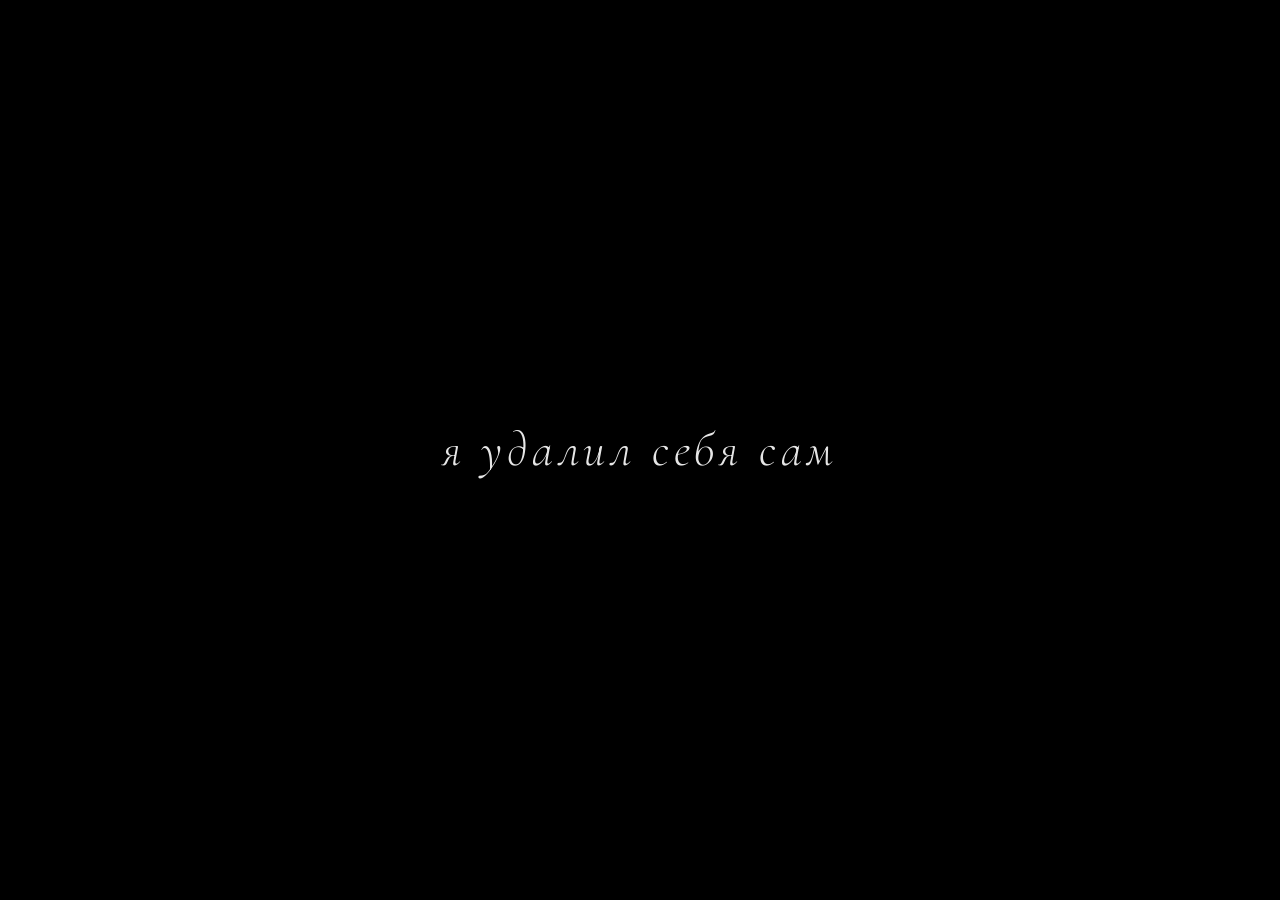
<file: index.html>
<!DOCTYPE html>
<html lang="ru">
<head>
    <meta charset="UTF-8">
    <meta name="viewport" content="width=device-width, initial-scale=1.0">
    <title>Я удалил себя сам</title>
    <!-- Подключаем изящный шрифт Cormorant Garamond -->
    <link rel="preconnect" href="https://fonts.googleapis.com">
    <link rel="preconnect" href="https://fonts.gstatic.com" crossorigin>
    <link href="https://fonts.googleapis.com/css2?family=Cormorant+Garamond:ital,wght@0,400;1,300&display=swap" rel="stylesheet">
    <style>
        * {
            margin: 0;
            padding: 0;
            box-sizing: border-box;
        }

        body {
            background-color: #000000;
            color: #ffffff;
            font-family: 'Cormorant Garamond', serif;
            display: flex;
            justify-content: center;
            align-items: center;
            min-height: 100vh;
            overflow: hidden;
        }

        h1 {
            font-size: 3rem;
            font-weight: 300;
            font-style: italic;
            letter-spacing: 0.1em;
            text-align: center;
            opacity: 0;
            animation: fadeIn 2.5s ease-in-out forwards;
        }

        /* Плавное появление надписи */
        @keyframes fadeIn {
            from {
                opacity: 0;
                transform: translateY(10px);
            }
            to {
                opacity: 0.9;
                transform: translateY(0);
            }
        }

        /* Адаптивность для мобильных экранов */
        @media (max-width: 600px) {
            h1 {
                font-size: 2rem;
                padding: 0 20px;
            }
        }
    </style>
</head>
<body>

    <h1>я удалил себя сам</h1>

</body>
</html>
</file>
